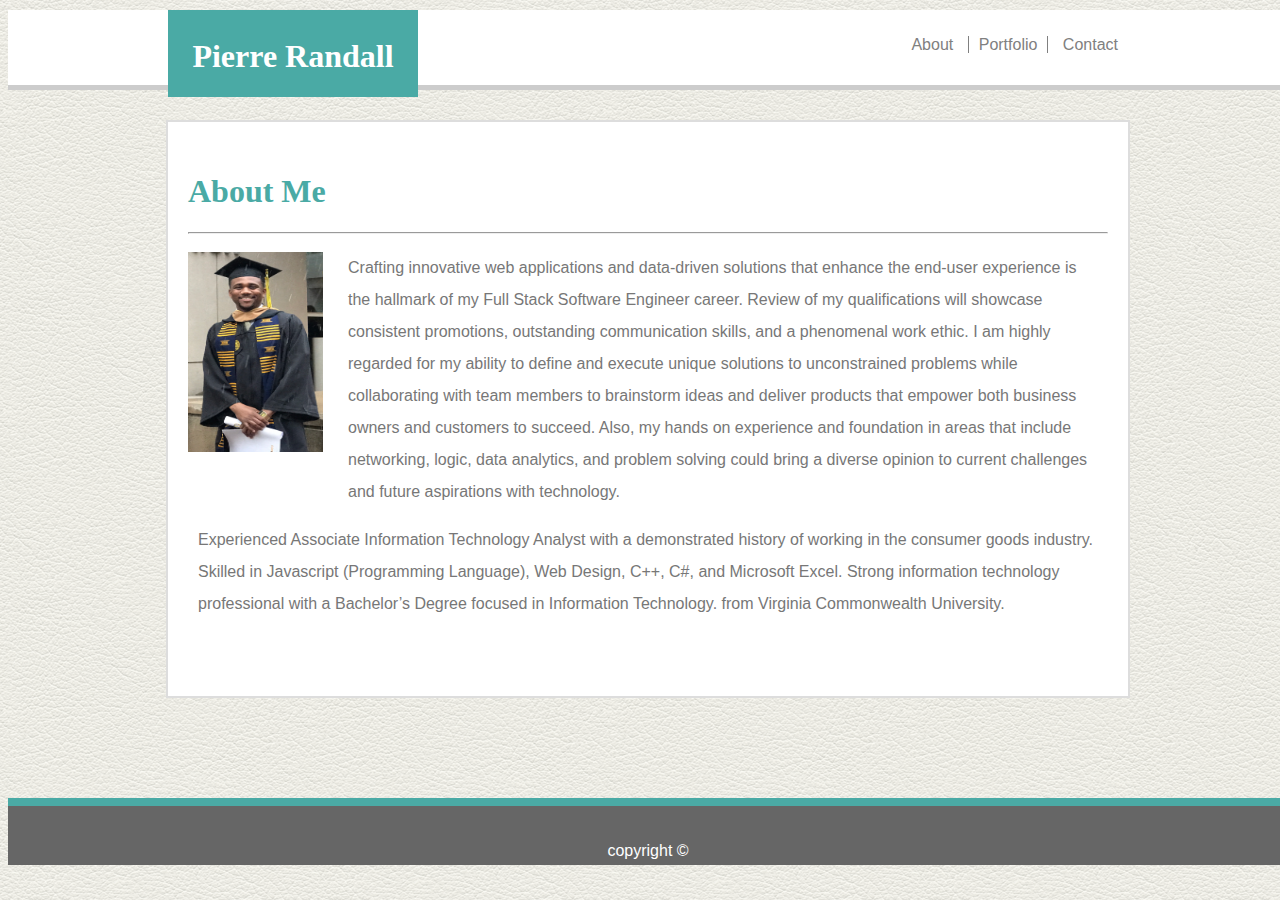
<file: index.html>
<!DOCTYPE html>
<html lang="en">
<head>
    <meta charset="UTF-8">
    <meta name="viewport" content="width=device-width, initial-scale=1.0">
    <meta http-equiv="X-UA-Compatible" content="ie=edge">
    <link rel="stylesheet" href="css/style.css">
    <title>Basic-Portfolio - HW</title>
</head>
<body>
    <nav>
        <div id="header-section" class="">
            <div id="logo" class="clearfix">
                <h1>Pierre Randall</h1>
            </div>
            <ul id="menu">
                <li><a href="index.html" class="paddingCust">About</a></li>
                <li><a href="portfolio.html" class="borderLR">Portfolio</a></li>
                <li><a href="contact.html" class="paddingCust">Contact</a></li>
            </ul>
        </div>
    </nav>
    <main class="clearfix">
        <div>
            <div id="content-header">
                <h1 id="content-content">About Me</h1>
                <hr>
            </div>
            <!--<hr>-->
            <div id="content">
                <img src="images/IMG_1708.JPG" alt="">
                <p class="p-cust">Crafting innovative web applications and data-driven solutions that 
                    enhance the end-user experience is the hallmark of my Full Stack Software 
                    Engineer career. Review of my qualifications will showcase consistent 
                    promotions, outstanding communication skills, and a phenomenal work ethic.
                     I am highly regarded for my ability to define and execute unique solutions
                    to unconstrained problems while collaborating with team members to 
                    brainstorm ideas and deliver products that empower both business owners 
                    and customers to succeed. Also, my hands on experience and foundation in 
                    areas that include networking, logic, data analytics, and problem solving 
                    could bring a diverse opinion to current challenges and future aspirations 
                    with technology.</p>
                <p class="p-cust2">Experienced Associate Information Technology Analyst with a demonstrated history
                    of working in the consumer goods industry. Skilled in Javascript (Programming 
                    Language), Web Design, C++, C#, and Microsoft Excel. Strong information 
                    technology professional with a Bachelor’s Degree focused in Information Technology.
                     from Virginia Commonwealth University.</p>
            </div>
        </div>
    </main>
    <footer>
        <p class="p-cust3">copyright &#169;</p>
    </footer>
</body>
</html>
</file>
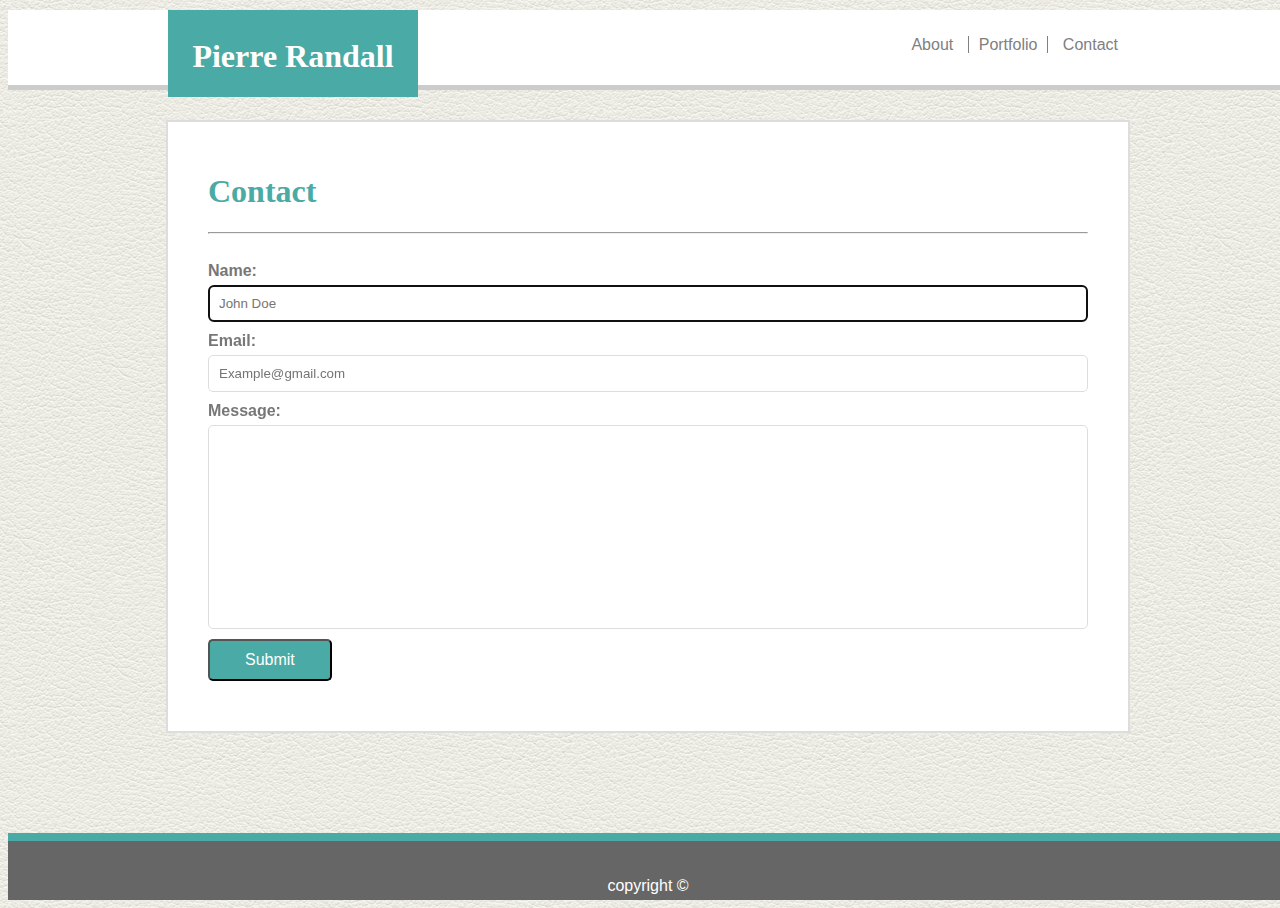
<file: contact.html>
<!DOCTYPE html>
<html lang="en">
<head>
    <meta charset="UTF-8">
    <meta name="viewport" content="width=device-width, initial-scale=1.0">
    <meta http-equiv="X-UA-Compatible" content="ie=edge">
    <link rel="stylesheet" href="css/style.css">
    <title>Basic-Portfolio - HW</title>
</head>
<body>
    <nav>
        <div id="header-section" class="">
            <div id="logo" class="clearfix">
                <h1>Pierre Randall</h1>
            </div>
            <ul id="menu">
                <li><a href="index.html" class="paddingCust">About</a></li>
                <li><a href="portfolio.html" class="borderLR">Portfolio</a></li>
                <li><a href="contact.html" class="paddingCust">Contact</a></li>
            </ul>
        </div>
    </nav>
    <main class="clearfix">
        <div class="contentBoxCust">
            <div id="content-header">
                <h1 id="content-content">Contact</h1>
                <hr>
            </div>
            <!--<hr>-->
            <div id="content">
                <form>
                    <h4 class="inputTitleCust">Name:</h4>
                    <input type="text" name="name" placeholder="John Doe" autofocus class="inputCust"><br>
                    <h4 class="inputTitleCust">Email:</h4>
                    <input type="text" name="email" placeholder="Example@gmail.com" class="inputCust"><br>
                    <h4 class="inputTitleCust">Message:</h4>
                    <input type="text" name="message" class="inputCust2"><br>
                    <input type="submit" value="Submit" class="submitBtn">
                </form>
            </div>
        </div>
    </main>
    <footer>
        <p class="p-cust3">copyright &#169;</p>
    </footer>
</body>
</html>
</file>
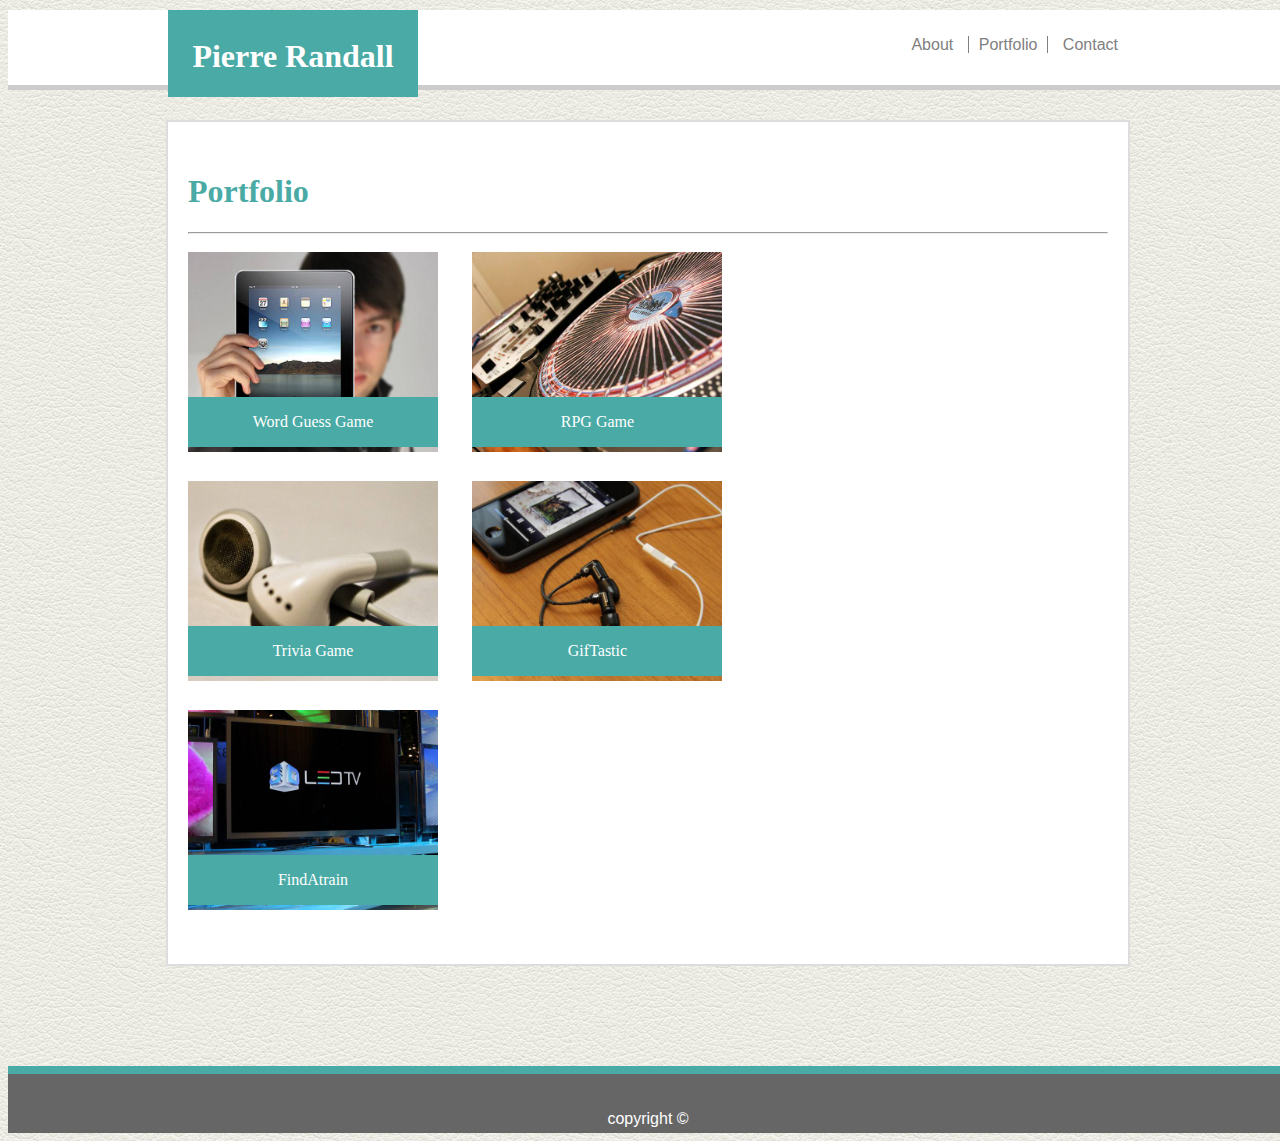
<file: portfolio.html>
<!DOCTYPE html>
<html lang="en">
<head>
    <meta charset="UTF-8">
    <meta name="viewport" content="width=device-width, initial-scale=1.0">
    <meta http-equiv="X-UA-Compatible" content="ie=edge">
    <link rel="stylesheet" href="css/style.css">
    <title>Basic-Portfolio - HW</title>
</head>
<body>
    <nav>
        <div id="header-section" class="">
            <div id="logo" class="clearfix">
                <h1>Pierre Randall</h1>
            </div>
            <ul id="menu">
                <li><a href="index.html" class="paddingCust">About</a></li>
                <li><a href="portfolio.html" class="borderLR">Portfolio</a></li>
                <li><a href="contact.html" class="paddingCust">Contact</a></li>
            </ul>
        </div>
    </nav>
    <main class="clearfix">
        <div>
            <div id="content-header">
                <h1 id="content-content">Portfolio</h1>
                <hr>
            </div>
            <!--<hr>-->
            <div id="content">
                <div class="row">
                    <div class="banner">
                    <img src="images/technics-1.jpg" alt="" class="img1">
                        <div class="banner-text1">
                                <a href="https://vcupierre.github.io/WordGuessGame/"><p>Word Guess Game</p></a>
                        </div>
                    </div>
                    <div class="banner phoneAlignFix">
                    <img src="images/technics-2.jpg" alt="" class="img2">
                        <div class="banner-text2">
                                <a href="https://vcupierre.github.io/Unit-4-game/"><p>RPG Game</p></a>
                        </div>
                    </div>
                </div>
                <div class="row midRowCust">
                    <div class="banner">
                    <img src="images/technics-3.jpg" alt="" class="img1">
                        <div class="banner-text1">
                                <a href="https://vcupierre.github.io/TriviaGame/"><p>Trivia Game</p></a>
                        </div>
                    </div>  
                    <div class="banner phoneAlignFix">
                    <img src="images/technics-4.jpg" alt="" class="img2">
                        <div class="banner-text2">
                                <a href="https://vcupierre.github.io/GifTastic/"><p>GifTastic</p></a>
                        </div>
                    </div>
                </div>
                <div class="row">
                    <div class="banner">
                    <img src="images/technics-5.jpg" alt="" class="img1">
                        <div class="banner-text1">
                                <a href="https://vcupierre.github.io/FindATrain/"><p>FindAtrain</p></a>
                        </div>
                    </div>
                </div>
            </div>
        </div>
    </main>
    <footer>
        <p class="p-cust3">copyright &#169;</p>
    </footer>
</body>
</html>
</file>
<file: css/style.css>
body{
    width: 100%;
    background-image: url("../images/leather_1.png");
    font-family: 'Arial', 'Helvetica Neue', Helvetica, sans-serif;
}
main{
    margin: 30px auto;
    margin-bottom: 100px;
    display: block;
    width: 960px;
    background-color: white;
    padding-top: 20px;
    padding-bottom: 50px;
    border: 2px solid #dddddd;
     
}
img{
    height: 200px;
    width: 135px;
    float: left;
}
nav{
    width: 100%;
    height: 75px;
    background-color: white;
    border-bottom: 5px solid #cccccc;
    position: static;
}
footer{
    display: inline-block;
    text-align: center;
    height: 100%;
    width: 100%;
    padding-bottom: 5px;
    background-color: #666666;
    position: relative;
    border-top: 8px solid #4aaaa5;
}
li{
    display: inline;
}
a{
    text-decoration: none;
    color: inherit;
}
#logo{
    width: 250px;
    margin: 0;
    text-align: center;
    float: left;
    background-color: #4aaaa5;
    color: white;
    padding-top: 7px;
    font-family: 'Georgia', Times, Times New Roman, serif;
}
#menu{
    padding-top: 10px;
    float: right;
    color: grey
}
#header-section{
    margin: 10px auto;
    height: 100%;
    width: 960px;
}
#content-header{
    color: #4aaaa5;
    padding-top: 10px;
    padding-left: 20px; 
    padding-right: 20px;
    font-family: 'Georgia', Times, Times New Roman, serif;
}
#content{
    padding-top: 10px;
    padding-left: 20px; 
    padding-right: 20px;
}
.borderLR{
    border-left: 1px solid grey;
    border-right: 1px solid grey;
    padding-left: 10px;
    padding-right: 10px;
}
.clearfix::after{
    content: " ";
    display: block;
    clear: both;
}
.paddingCust{
    padding-left: 10px;
    padding-right: 10px;
}
.p-cust{
    margin-top: 0;
    margin-left: 10px;
    margin-right: 10px;
    line-height: 2;
    padding-left: 150px;
    color: #777777;
}
.p-cust2{
    margin-top: 0;
    margin-left: 10px;
    margin-right: 10px;
    line-height: 2;
    padding-bottom: 10px;
    color: #777777;
}
.p-cust3{
    margin-bottom: 0;
    padding-top: 20px;
    color: white;
}
.contentBoxCust{
    padding-right: 20px;
    padding-left: 20px;
}
.inputCust{
    width: -webkit-fill-available;
    padding: 10px;
    border: 1px solid #dddddd;
    border-radius: 5px;
}
.inputCust2{
    width: -webkit-fill-available;
    height: 200px;
    border: 1px solid #dddddd;
    border-radius: 5px;
    margin-bottom: 10px;
}
.inputTitleCust{
    margin: 0;
    padding-top: 10px;
    padding-bottom: 5px;
    color: #777777;
}
.submitBtn{
    padding: 10px 35px;
    background-color: #4aaaa5;
    color: white;
    font-size: medium;
    border-radius: 5px;
}
.row{
    display: inline-block;
    width: 100%;
}
.midRowCust{
    margin-top: 25px;
    margin-bottom: 25px;
}
.img1{
    margin-right: 20px;
    height: 200px;
    width: 250px;
}
.img2{
    margin-left: 10px;
    height: 200px;
    width: 250px;
}
.banner{
    position: relative;
    display: inline-block;
    font-family: 'Georgia', Times, Times New Roman, serif;
}
.banner-text1{
        position: absolute;
        bottom: 5px;
        width: 210px;
        background-color: #4aaaa5;
        color: white;
        padding-left: 20px;
        padding-right: 20px;
        text-align: center;
}
.banner-text2{
    position: absolute;
    bottom: 5px;
    width: 210px;
    background-color: #4aaaa5;
    color: white;
    padding-left: 20px;
    padding-right: 20px;
    text-align: center;
    margin-left: 10px;
}
@media only screen and (max-width: 980px) {
    #header-section{
        margin-top: 10px;
        margin-left: 5%;
        width: 910px;
    }
    main{
        margin-top: 30px;
        margin-bottom: 30px;
        margin-left: 5%;
        width: 680px;
    }
    body{
        width: 960px;
    }
    nav{
        width: 960px;
    }
    footer{
        width: 960px;
    }
  }
@media only screen and (max-width: 768px) {
    #header-section{
        margin-top: 10px;
        margin-left: 5%;
        width: 660px;
    }
    main{
        margin-top: 30px;
        margin-bottom: 30px;
        margin-left: 5%;
        width: 640px;
    }
    body{
        width: 748px;
    }
    nav{
        width: 748px;
    }
    footer{
        width: 748px;
    }
  }
@media only screen and (max-width: 640px) {
    #header-section{
        margin: 0;
        width: 660px;
    }
    main{
        margin-top: 30px;
        margin-bottom: 30px;
        margin-left: 5%;
        width: 570px;
    }
    body{
        width: 620px;
    }
    nav{
        width: 640px;
        height: auto;
    }
    footer{
        width: 620px;
    }
    img{
        float: none;
        height: 300px;
        width: 210px;
    }
    form{
        text-align: left;
    }
    #logo{
        float: none;
        width: 100%;
        padding: 3px;
    }
    #menu{
        float: none;
        width:  100%;
        text-align: center;
        padding-left: 0;
    }
    #content{
        text-align: center;
    }
    .p-cust{
        padding-left: 0;
        text-align: left;
    }
    .p-cust2{
        text-align: left;
    }
    .banner{
        padding: 10px;
    }
    .phoneAlignFix{
        padding-right: 40px;
    }
  }
</file>
